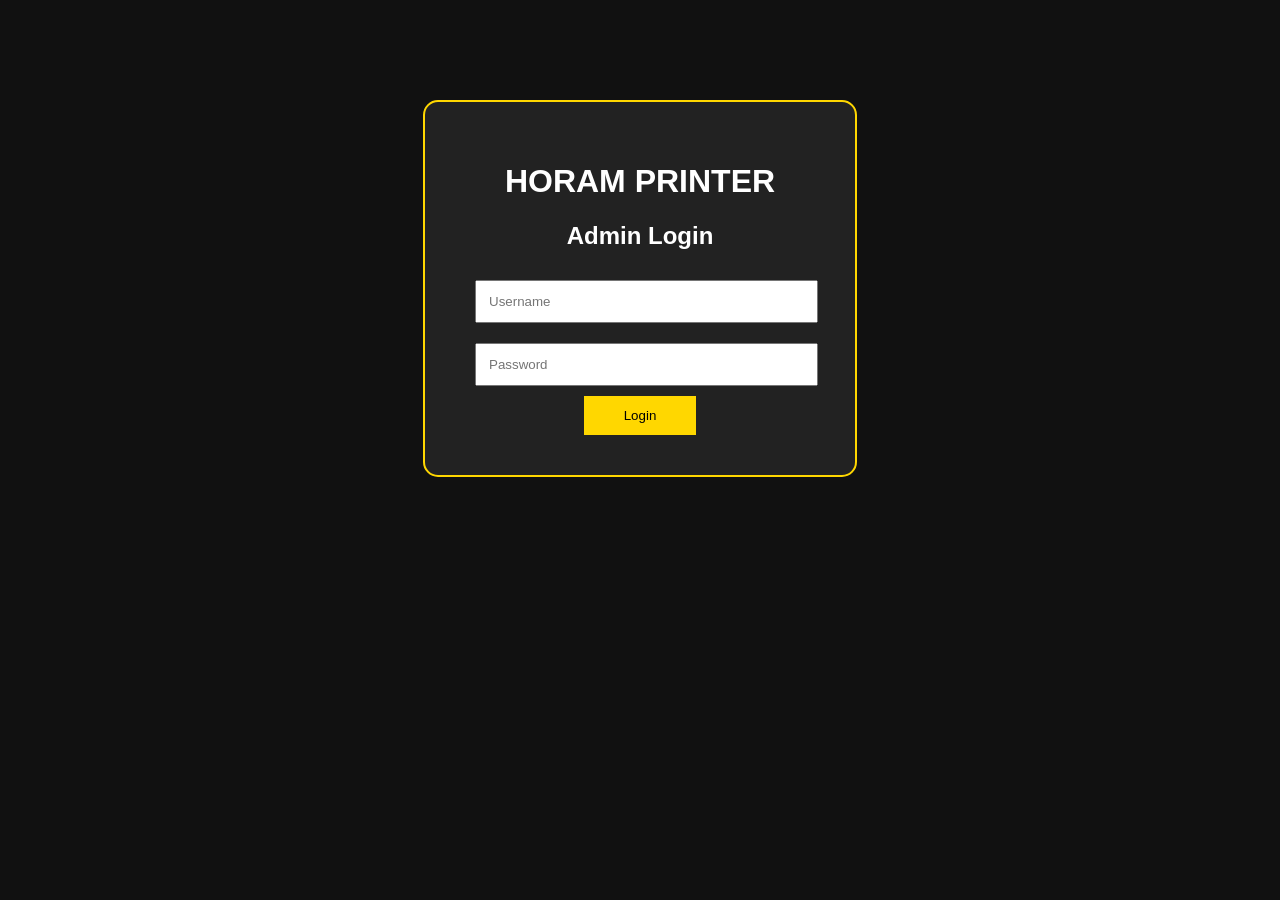
<file: templates/admin_login.html>
<!DOCTYPE html>

<html>

<head>

<title>
HORAM PRINTER Admin
</title>


<style>

body{

background:#111;
color:white;
font-family:Arial;
text-align:center;

}


.box{

margin:100px auto;
width:350px;
background:#222;
padding:40px;
border:2px solid gold;
border-radius:15px;

}


input{

width:90%;
padding:12px;
margin:10px;

}


button{

background:gold;
padding:12px 40px;
border:none;
cursor:pointer;

}

</style>


</head>


<body>


<div class="box">


<h1>
HORAM PRINTER
</h1>


<h2>
Admin Login
</h2>



<form method="POST">


<input 
type="text"
name="username"
placeholder="Username">


<br>


<input 
type="password"
name="password"
placeholder="Password">


<br>


<button>
Login
</button>


</form>


</div>


</body>

</html>
</file>
